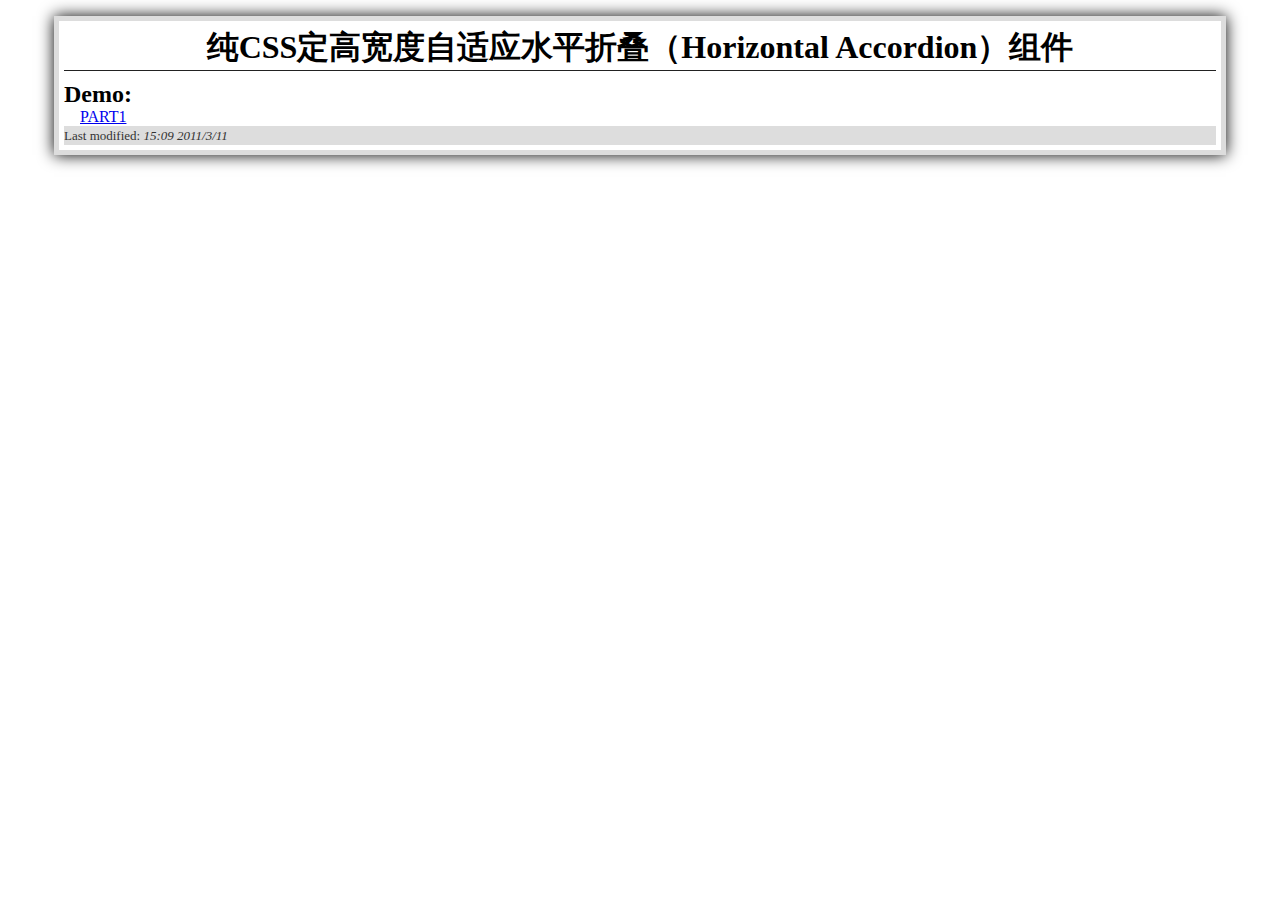
<file: demo/accordion-h/index.html>
<!DOCTYPE HTML>
<html>
<head>
<meta http-equiv="Content-Type" content="text/html; charset=utf-8">
<meta name="author" content="BB9z@live.com">
<meta name="description" content="CSS练习的示例文件——纯CSS定高宽度自适应水平折叠（Horizontal Accordion）组件">
<meta name="keywords" content="CSS, Horizontal, Accordion, table, 宽度自适应">
<title>纯CSS定高宽度自适应水平折叠（Horizontal Accordion）组件</title>
<link rel="stylesheet" type="text/css" href="../demo-basic.css">
<style type="text/css"><!--

--></style>
</head>
<body><div id="main">
<header>
	<h1>纯CSS定高宽度自适应水平折叠（Horizontal Accordion）组件</h1>
</header>
<!-- -->

<h2>Demo:</h2>
<ol>
	<li><a href="part1.html">PART1</a></li>
</ol>

<!-- -->
<footer>
	<p>Last modified: <var>15:09 2011/3/11</var></p>
</footer>
</div></body>
</html>
</file>
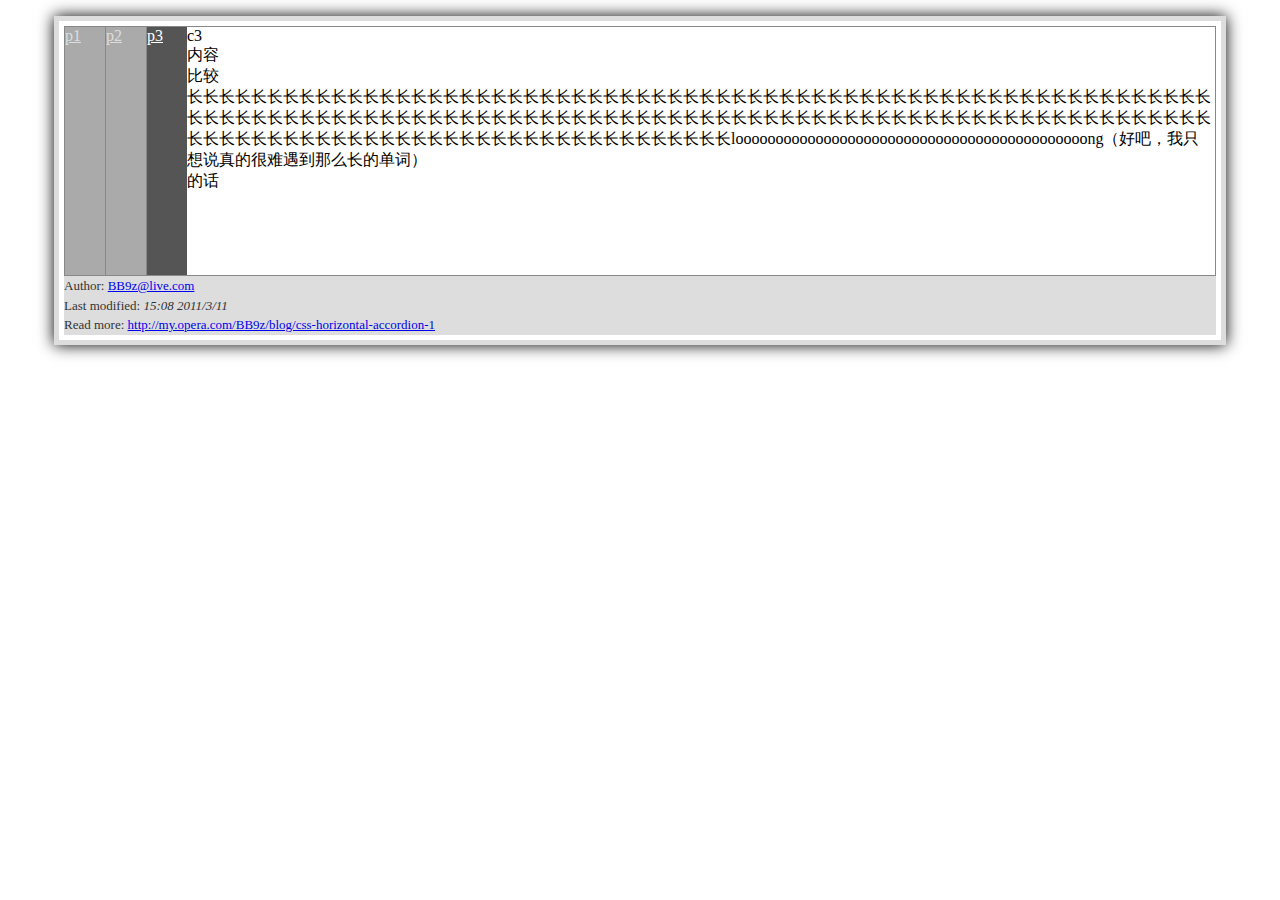
<file: demo/accordion-h/part1.html>
<!DOCTYPE HTML>
<html>
<head>
<meta http-equiv="Content-Type" content="text/html; charset=utf-8">
<meta name="author" content="BB9z@live.com">
<meta name="description" content="CSS练习的示例文件——纯CSS定高宽度自适应水平折叠（Horizontal Accordion）组件">
<meta name="keywords" content="CSS, Horizontal, Accordion, table, 宽度自适应">
<title>PART1: Horizontal Accordion 组件（基本实现）</title>
<link rel="stylesheet" type="text/css" href="../demo-basic.css">
<style type="text/css"><!--

.accordion-h {
	border:1px solid #888;
	border-left:0;
}

table.ha-t {
	table-layout:auto;
}
table.ha-t td {
	vertical-align:top;
}

.ha-p {
	height:248px;
	border-left:1px solid #888;
}
.ha-h {
	display:block;
	width:40px;
	height:100%;
	float:left;
}
.ha-c {
	height:100%;
	background:#FFF;
	overflow:auto;
}

.ha-p					{width:auto;}	/* 默认状态 */
.ha-p.last				{width:100%;}	/* 默认点击状态 */
.ha-p:target ~ .last	{width:auto;}	/* 清除可能的 默认点击状态 */
.ha-p:target			{width:100%;}	/* 点击状态 */
.ha-t:hover .ha-p		{width:auto;}	/* 清除可能的其他状态 */
.ha-t:hover .ha-p:hover	{width:100%;}	/* 悬停状态 */

.ha-c							{display:none;}		/* 默认状态 */
.ha-p.last .ha-c				{display:block;}	/* 默认点击状态 */
.ha-p:target ~ .last .ha-c		{display:none;}		/* 清除可能的 默认点击状态 */
.ha-p:target .ha-c				{display:block;}	/* 点击状态 */
.ha-t:hover .ha-p .ha-c			{display:none;}		/* 清除可能的其他状态 */
.ha-t:hover .ha-p:hover .ha-c	{display:block;}	/* 悬停状态 */

.ha-h						{background:#AAA;color:#DDD;}
.ha-p.last .ha-h			{background-color:#555;color:#FFF;}
.ha-p:target ~ .last .ha-h	{background-color:#AAA;color:#DDD;}
.ha-p:target .ha-h			{background-color:#555;color:#FFF;}
.ha-t:hover .ha-h			{background-color:#AAA;color:#DDD;}
.ha-t:hover .ha-p:hover .ha-h	{background-color:#555;color:#FFF;}

--></style>
</head>
<body><div id="main">
<!-- -->

<div class="accordion-h">
<!--[if lte IE 6]>
Hi，在用旧版IE测试？你应该看到下面不工作了。
<![endif]-->
<table class="ha-t">
	<tr>
		<td class="ha-p" id="ha-p1">
			<a class="ha-h" href="#ha-p1">p1</a>
			<div class="ha-c">c1<br>
			</div>
		</td>
		<td class="ha-p" id="ha-p2">
			<a class="ha-h" href="#ha-p2">p2</a>
			<div class="ha-c">c2<br>
				内容<br>
				比较<br>
				多<br>
				多多<br>
				多多多<br>
				多多多多<br>
				多多多多多<br>
				多多多多多多<br>
				多多多多多多多<br>
				多多多多多多多多<br>
				多多多多多多多多多<br>
				多多多多多多多多多多<br>
				多多多多多多多多多多多<br>
				多多多多多多多多多多多多<br>
				的话
			</div>
		</td>
		<td class="ha-p last" id="ha-p3">
			<a class="ha-h" href="#ha-p3">p3</a>
			<div class="ha-c">c3<br>
				内容<br>
				比较<br>
				长长长长长长长长长长长长长长长长长长长长长长长长长长长长长长长长长长长长长长长长长长长长长长长长长长长长长长长长长长长长长长长长长长长长长长长长长长长长长长长长长长长长长长长长长长长长长长长长长长长长长长长长长长长长长长长长长长长长长长长长长长长长长长长长长长长长长长长长长长长长长长长长长长长长长长长长长长长长长长长长长长loooooooooooooooooooooooooooooooooooooooooooong（好吧，我只想说真的很难遇到那么长的单词）<br>
				的话
			</div>
		</td>
	</tr>
</table>

</div><!-- END of accordion-h -->

<!-- -->
<footer>
	<p>Author: <a href="mailto:BB9z@live.com">BB9z@live.com</a></p>
	<p>Last modified: <var>15:08 2011/3/11</var></p>
	<p>Read more: <a href="http://my.opera.com/BB9z/blog/css-horizontal-accordion" hreflang="zh-hans">http://my.opera.com/BB9z/blog/css-horizontal-accordion-1</a></p>
</footer>
</div></body>
</html>
</file>
<file: demo/demo-basic.css>
@charset "utf-8";
/*!
	BB9z@live.com
	9:55 2010/2/16
	Code licensed under: CC by-sa
*/

html	{color:#000;background:#FFF;}
body,
div,
p,
blockquote,
dl,dt,dd,
ul,ol,li,
h1,h2,h3,h4,h5,h6,
pre,
code,
form,fieldset,legend,input,textarea,
th,td {
	margin:0;
	padding:0;
}

ol,ul	{list-style-position:outside;padding-left:1em;}
li		{list-style:none;}

table	{border-collapse:collapse;border-spacing:0;}
caption,th	{text-align:left;font-style:normal;font-weight:bold;}

input,textarea,select	{font-family:inherit;font-size:inherit;font-weight:inherit;}
input,textarea,select	{*font-size:100%;}
legend	{color:#000;}

body {
	text-align:center;
}
#main {
	width:90%;
	margin:1em auto;
	padding:5px;
	border:5px solid #DDD;
	-moz-box-shadow:0px 0px 15px #000;
	-webkit-box-shadow:0px 0px 15px #000;
	box-shadow:0px 0px 15px #000;
	text-align:left;
}
header {
}
h1 {
	text-align:center;
	border-bottom:1px solid #222;
	margin-bottom:.3em;
}
p {
	line-height:1.5;
}
footer {
	color:#333;
	background:#DDD;
	font-size:small;
}
</file>
